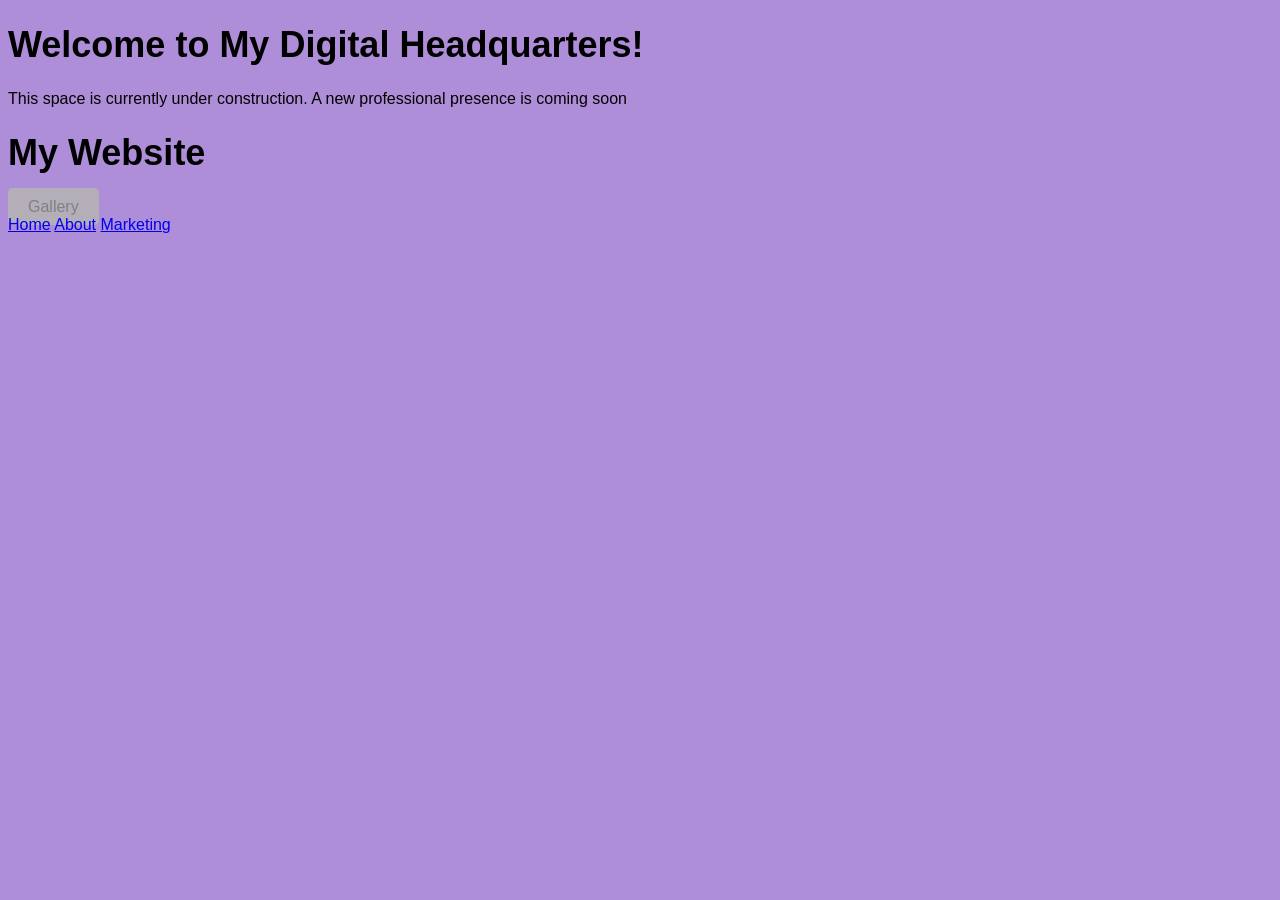
<file: index.html>
<!DOCTYPEhtml>
<html lang="en">
<head>
  <meta charset="UTF-8">
  <meta name="viewpoint" content="width=device=width, initial-scale=1">
  <title>Home</title>
  <meta name="description" content="Discover New Fashion Trends">
  <link rel="stylesheet" href="css/main.css">
</head>
<head>
  <meta charset="UTF-8">
  <title>Company Name - Page Title Here</title>
  <!-- This tag works perfectly with GitHub Pages because it's part of the static HTML file that Google's crawlers read. -->
  <meta name="google-site-verification" content="YOUR_UNIQUE_CODE_HERE" />
  <!-- Other head elements -->
</head>


<body>
  <h1>Welcome to My Digital Headquarters!</h1>
    <p>This space is currently under construction. A new professional presence is coming soon</p>
  </body>
</html>
<h1>My Website</h1>
<a href="gallery.html" class="btn-primary">Gallery</a>

</body>
</html>
<nav>
  <a href="index.html">Home</a>
  <a href="about.html">About</a>
  <a href="marketing/index.html">Marketing</a>
</nav>
</file>
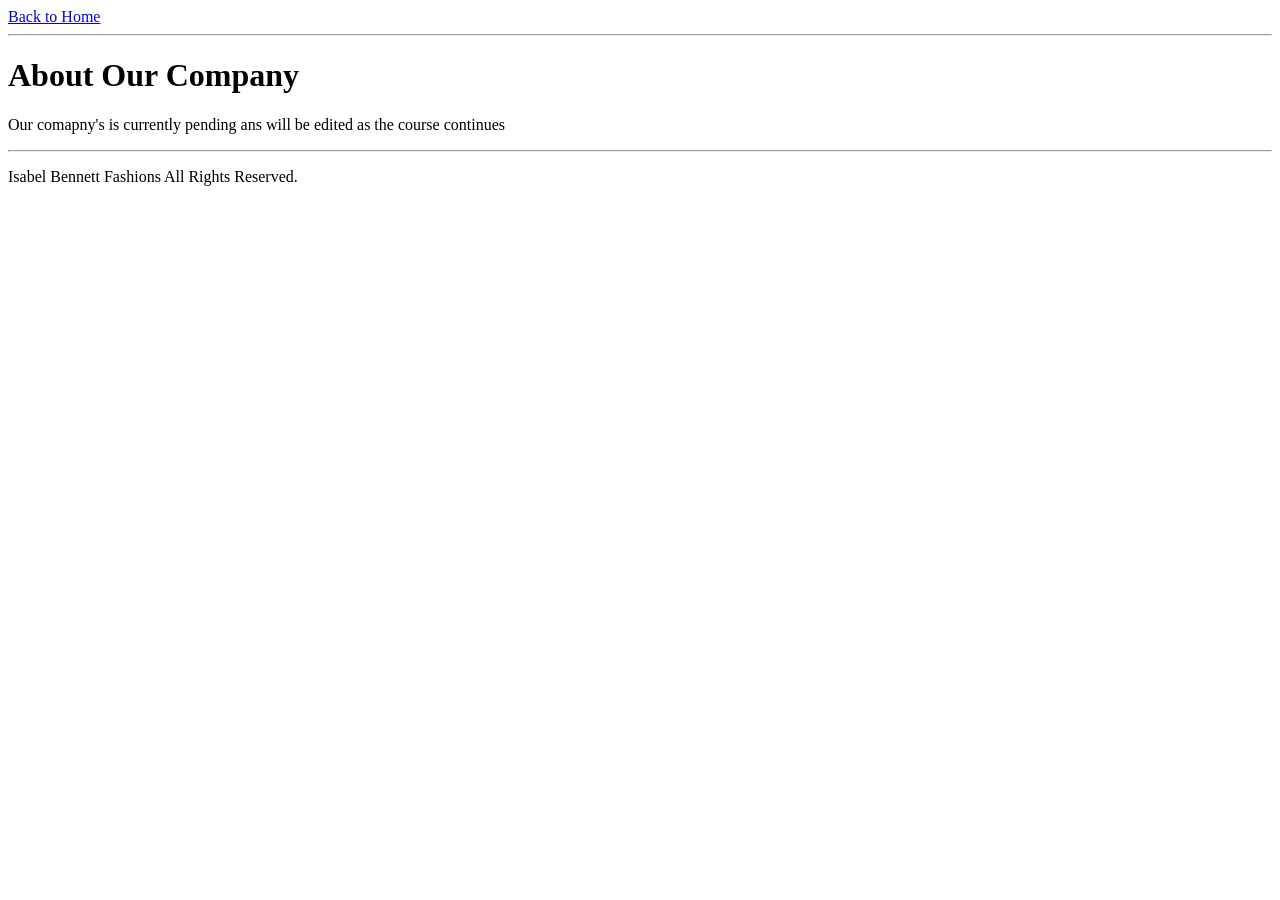
<file: about.html>
<!DOCTYPE html>
<html>
  <head>
    <meta charset="UTF-8">
    <meta name="viewpoint" content="width=device=width, initial-scale=1">
    <title>Isabel Bennett Fashions - About Us</title>
    <meta name="description" content="Learn about me and my fashion secrets"
    <link rel="stylesheet" href="css/main.css">
  </head>
  <body> 
    <!-- This link is the 'emergency exit' that takes users back to safety (your homepage). -->
    <a href="index.html">Back to Home</a>

    <!-- The <hr> tag creates a horizontal rule (a line), visually separating sections. -->
    <hr>

    <!-- ====================================================== -->
    <!--      START: UNIQUE PAGE CONTENT                       -->
    <!-- Our company's story is currently pending and will be edited as the course continues-->
    <!-- (like 'About Us' or 'Our Services') will go.        -->
     <!-- ====================================================== -->
    <h1>About Our Company</h1>
    <p>Our comapny's is currently pending ans will be edited as the course continues</p>
    <!-- ====================================================== -->
    <!--      END: UNIQUE PAGE CONTENT                         -->
    <!-- ====================================================== -->
    <hr>
    <!-- The footer provides consistency and a professional closing on every page. -->
    <p> Isabel Bennett Fashions All Rights Reserved.</p>
  </body>
</html>
</file>
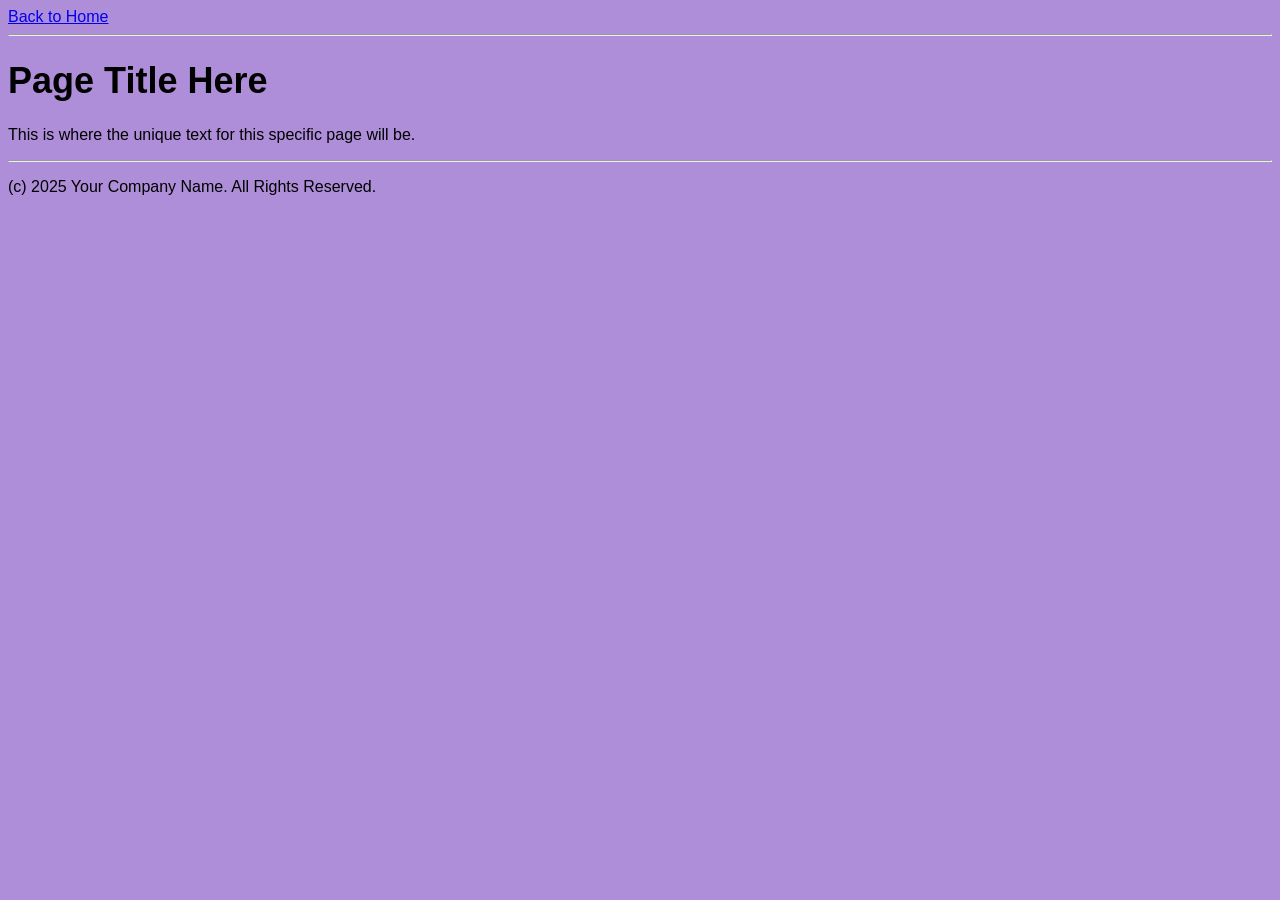
<file: template.html>
<!DOCTYPE html>
<html>
  <head>
    <meta charset="UTF-8">
    <meta name="viewpoint" content="width=device=width, initial-scale=1">
    <title>Isabel Bennett Fashions - Isabel Bennett Fashions</title>
    <meta name="description" content="Learn about me and my fashion secrets"
    <link rel="stylesheet" href="css/main.css">
  </head>
  <head>
  <meta charset="UTF-8">
  <title>Company Name - Page Title Here</title>
  <!-- This tag works perfectly with GitHub Pages because it's part of the static HTML file that Google's crawlers read. -->
  <meta name="google-site-verification" content="YOUR_UNIQUE_CODE_HERE" />
  <!-- Other head elements -->
</head>

    <meta charset="UTF-8">
    <title>Company Name - Isabel Bennett Fashions</title>
  <meta name="viewport" content="width=device-width, initial-scale=1.0">
  <!-- This single line links our blueprint to this page -->
  <link rel="stylesheet" href="/css/main.css">
</head>
  <title>Isabel Bennett Fashions - Isabel Bennett Fashions</title>
  <meta name="viewport" content="width=device-width, initial-scale=1.0">
  <!-- This single line links our blueprint to this page -->
  <link rel="stylesheet" href="index.html">
</head>
  <body>
    <!-- This link is the 'emergency exit' that takes users back to safety (your homepage). -->
    <a href="index.html">Back to Home</a>

    <!-- The <hr> tag creates a horizontal rule (a line), visually separating sections. -->
    <hr>

    <!-- ====================================================== -->
    <!--      START: UNIQUE PAGE CONTENT                       -->
    <!-- This is where the specific content for each new page -->
    <!-- (like 'About Us' or 'Our Services') will go.        -->
     <!-- ====================================================== -->
    <h1>Page Title Here</h1>
    <p>This is where the unique text for this specific page will be.</p>
    <!-- ====================================================== -->
    <!--      END: UNIQUE PAGE CONTENT                         -->
    <!-- ====================================================== -->
    <hr>
    <!-- The footer provides consistency and a professional closing on every page. -->
    <p>(c) 2025 Your Company Name. All Rights Reserved.</p>
  </body>
</html>
</file>
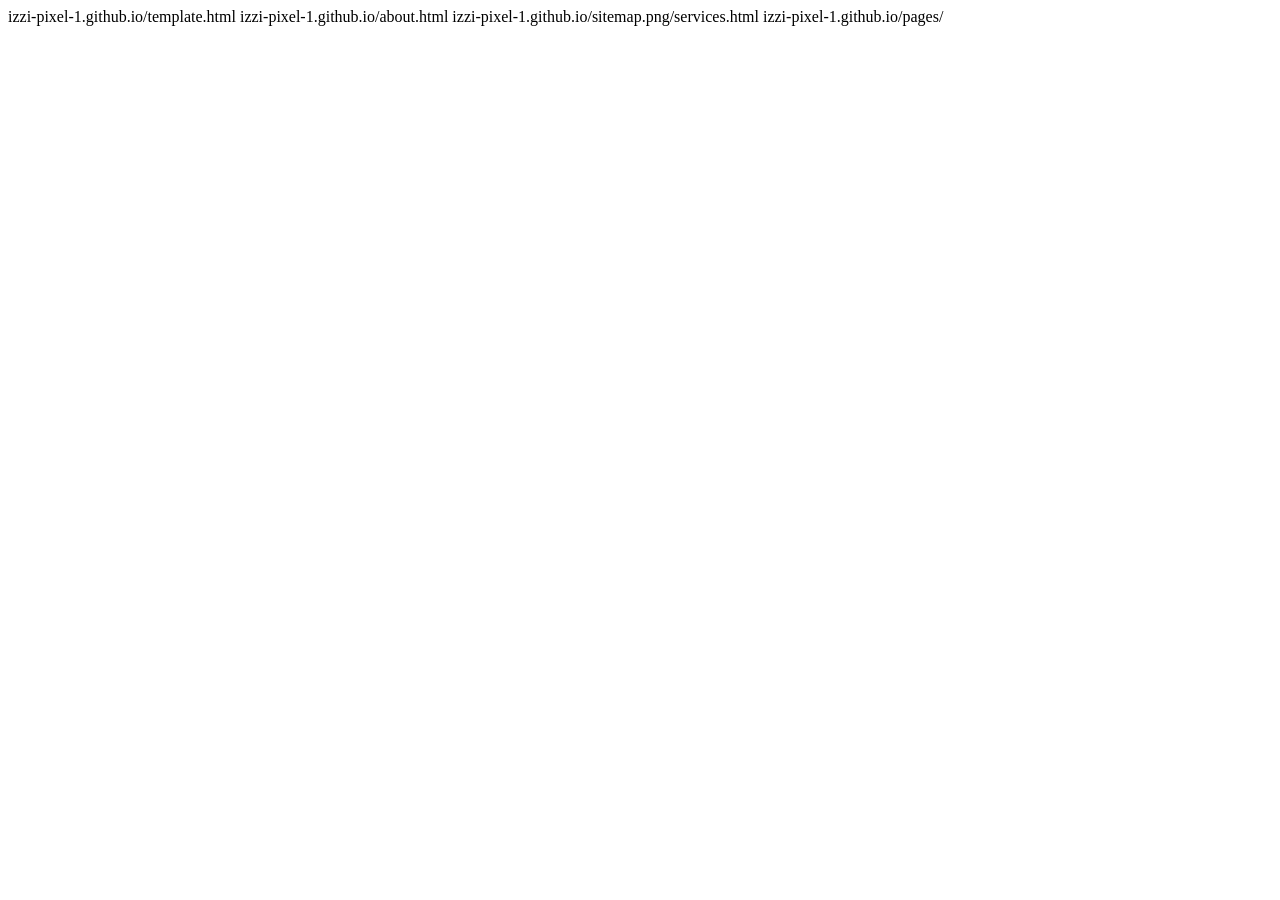
<file: test.html>
<html>izzi-pixel-1.github.io/template.html</html>
  <title>Izzi Bennett</title>
<html>izzi-pixel-1.github.io/about.html</html>
  <title>About Our Company</title>
<html>izzi-pixel-1.github.io/sitemap.png/services.html</html>
  <title>Our Services</title>
<html>izzi-pixel-1.github.io/pages/</html>
  <title>Pages</title>
</file>
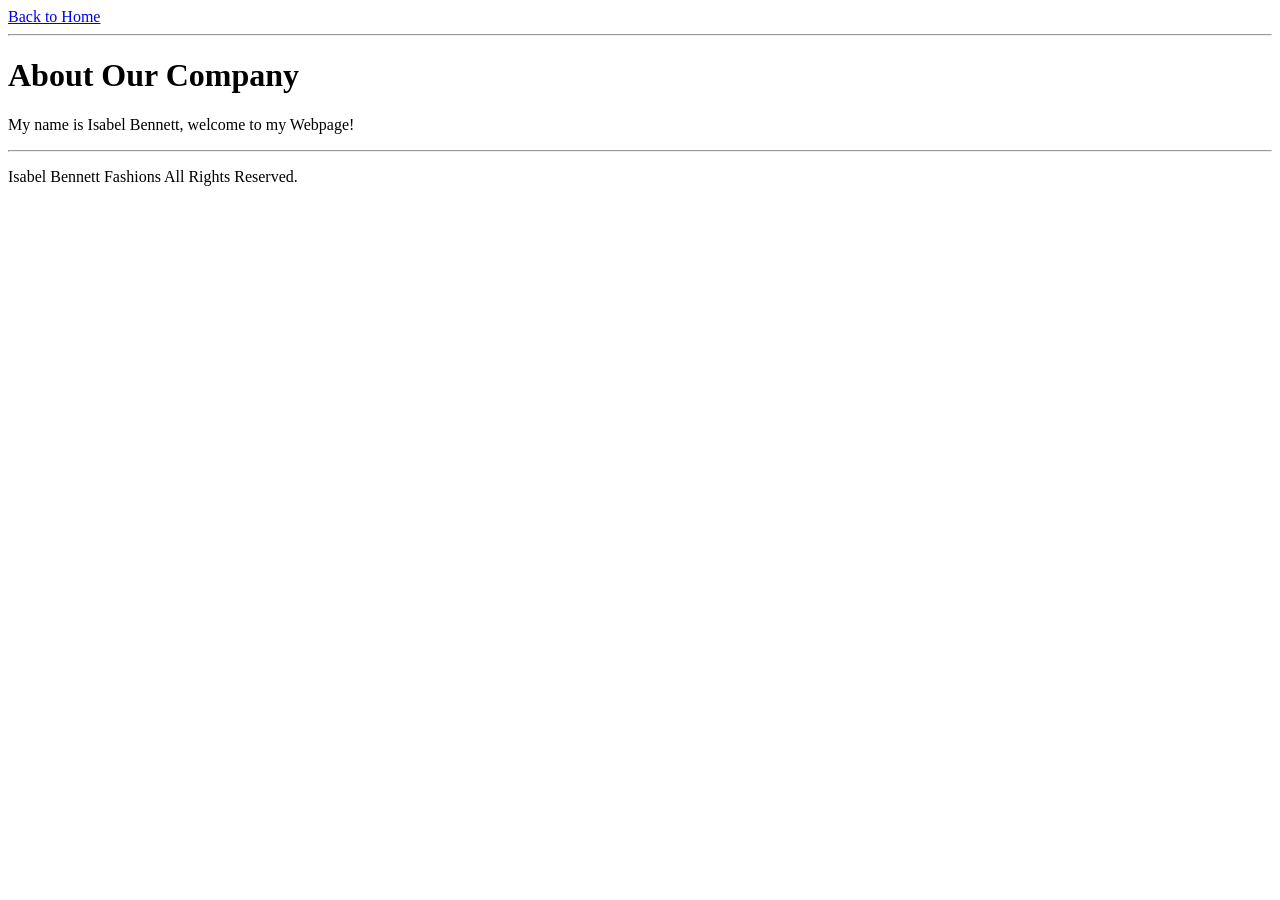
<file: pages/about.html>
<!DOCTYPE html>
<html>
  <head>
    <title>Isabel Bennett Fashions - About Us</title>
  </head>
<head>
  <meta charset="UTF-8">
  <title>Company Name - Page Title Here</title>
  <!-- This tag works perfectly with GitHub Pages because it's part of the static HTML file that Google's crawlers read. -->
  <meta name="google-site-verification" content="YOUR_UNIQUE_CODE_HERE" />
  <!-- Other head elements -->
</head>
  <body>
    <!-- This link is the 'emergency exit' that takes users back to safety (your homepage). -->
    <a href="index.html">Back to Home</a>

    <!-- The <hr> tag creates a horizontal rule (a line), visually separating sections. -->
    <hr>

    <!-- ====================================================== -->
    <!--      START: UNIQUE PAGE CONTENT                       -->
    <!-- My name is Izzi Bennett, welcome to my Webpage! -->
    <!-- (like 'About Us' or 'Our Services') will go.        -->
     <!-- ====================================================== -->
    <h1>About Our Company</h1>
    <p>My name is Isabel Bennett, welcome to my Webpage!</p>
    <!-- ====================================================== -->
    <!--      END: UNIQUE PAGE CONTENT                         -->
    <!-- ====================================================== -->
    <hr>
    <!-- The footer provides consistency and a professional closing on every page. -->
    <p>Isabel Bennett Fashions All Rights Reserved.</p>
  </body>
</html>
</file>
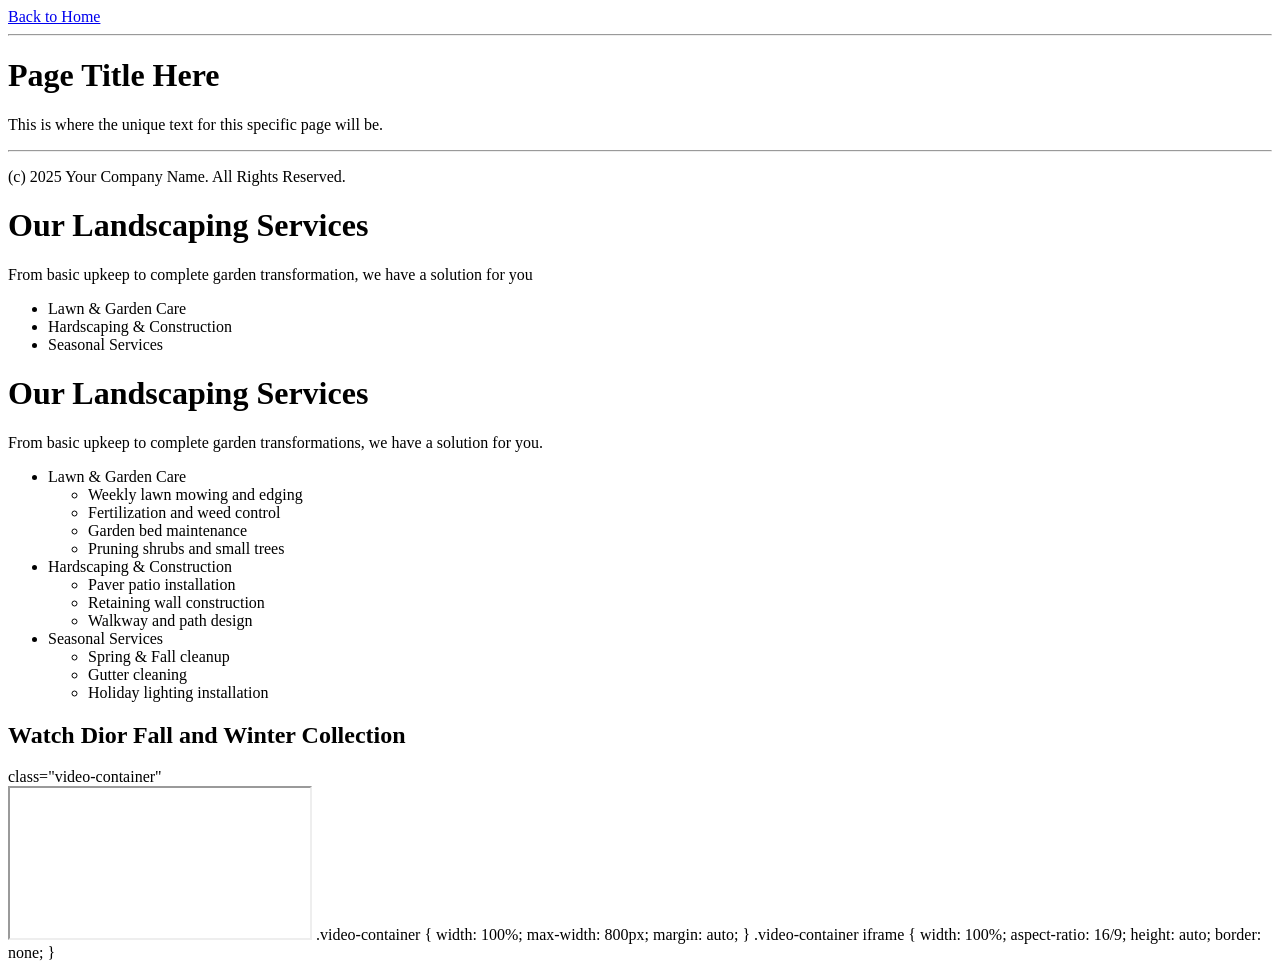
<file: sitemap.png/services.html>
<!DOCTYPE html>
<html>
  <head>
    <meta charset="UTF-8">
    <meta name="viewpoint" content="width=device=width, initial-scale=1">
    <title>Isabel Bennett Fashions - Page Title Here</title>
    <meta name="description" content="Get to Know Me and My Company Story">
  </head>
  <body>
    <!-- This link is the 'emergency exit' that takes users back to safety (your homepage). -->
    <a href="index.html">Back to Home</a>

    <!-- The <hr> tag creates a horizontal rule (a line), visually separating sections. -->
    <hr>

    <!-- ====================================================== -->
    <!--      START: UNIQUE PAGE CONTENT                       -->
    <!-- This is where the specific content for each new page -->
    <!-- (like 'About Us' or 'Our Services') will go.        -->
     <!-- ====================================================== -->
    <h1>Page Title Here</h1>
    <p>This is where the unique text for this specific page will be.</p>
    <!-- ====================================================== -->
    <!--      END: UNIQUE PAGE CONTENT                         -->
    <!-- ====================================================== -->
    <hr>
    <!-- The footer provides consistency and a professional closing on every page. -->
    <p>(c) 2025 Your Company Name. All Rights Reserved.</p>
  </body>
</html>
<h1>Our Landscaping Services</h1>
<p>From basic upkeep to complete garden transformation, we have a solution for you</p>

<ul>
  <li>Lawn & Garden Care</li>
  <li>Hardscaping & Construction</li>
  <li>Seasonal Services</li>
</ul>

<h1>Our Landscaping Services</h1>
<p>From basic upkeep to complete garden transformations, we have a solution for you.</p>

<ul>
  <li>Lawn & Garden Care
    <ul>
      <li>Weekly lawn mowing and edging</li>
      <li>Fertilization and weed control</li>
      <li>Garden bed maintenance</li>
      <li>Pruning shrubs and small trees</li>
    </ul>
  </li>

  <li>Hardscaping & Construction
    <ul>
      <li>Paver patio installation</li>
      <li>Retaining wall construction</li>
      <li>Walkway and path design</li>
    </ul>
  </li>

  <li>Seasonal Services
    <ul>
      <li>Spring & Fall cleanup</li>
      <li>Gutter cleaning</li>
      <li>Holiday lighting installation</li>
    </ul>
  </li>
</ul>

<h2>Watch Dior Fall and Winter Collection</h2>

<div> class="video-container"</div>
  <iframe>
    src="https://www.youtube.com/watch?v=HAaJ9muLCqI"
    title="Youtube Video"
    allowfullscreen>
  </iframe>
</div>

.video-container {
  width: 100%;
  max-width: 800px;
  margin: auto;
}
.video-container iframe {
  width: 100%;
  aspect-ratio: 16/9;
  height: auto;
  border: none;
}
</file>
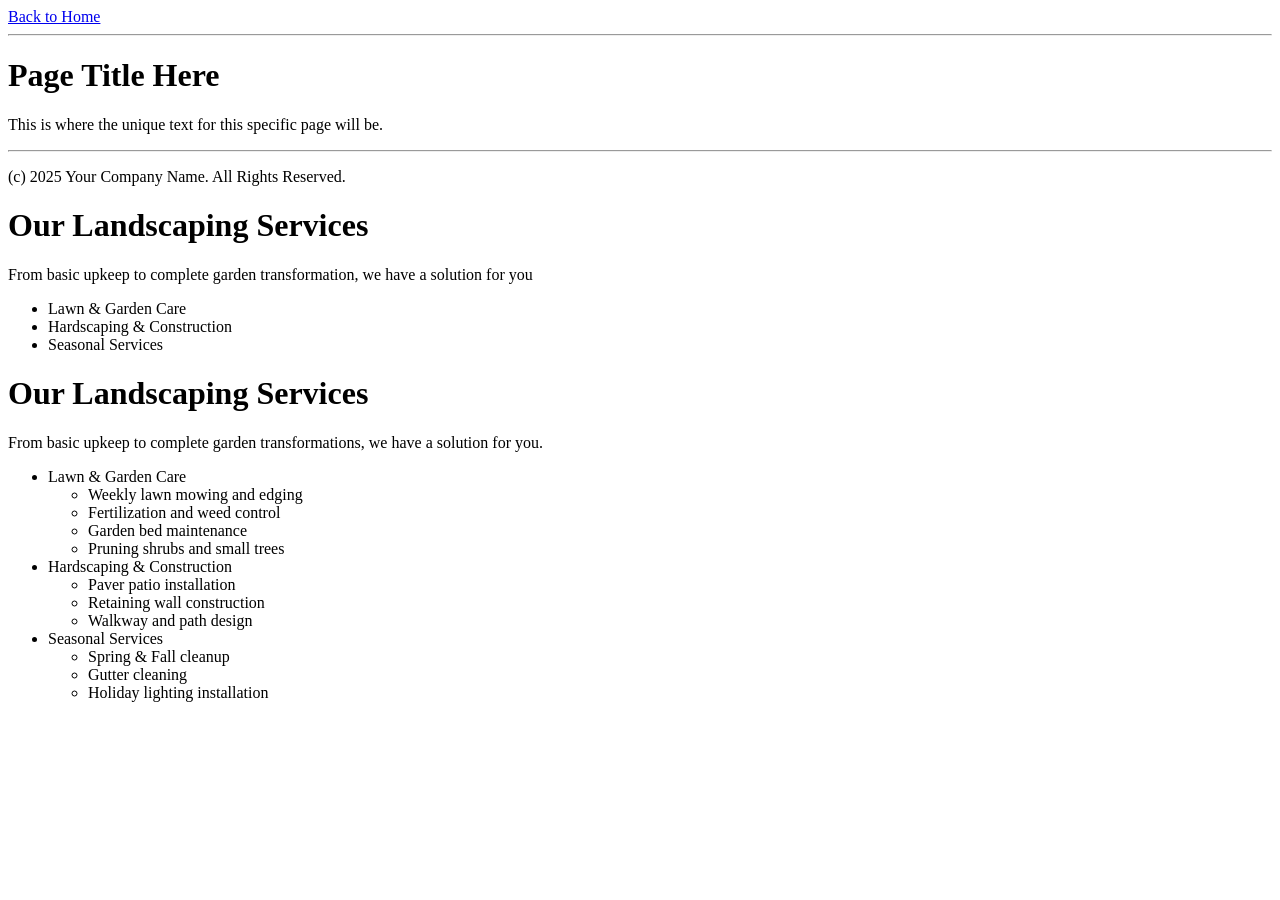
<file: sitemap.png/template.html>
<!DOCTYPE html>
<html>
  <head>
    <title>Your Company Name - Page Title Here</title>
  </head>
  <body>
    <!-- This link is the 'emergency exit' that takes users back to safety (your homepage). -->
    <a href="index.html">Back to Home</a>

    <!-- The <hr> tag creates a horizontal rule (a line), visually separating sections. -->
    <hr>

    <!-- ====================================================== -->
    <!--      START: UNIQUE PAGE CONTENT                       -->
    <!-- This is where the specific content for each new page -->
    <!-- (like 'About Us' or 'Our Services') will go.        -->
     <!-- ====================================================== -->
    <h1>Page Title Here</h1>
    <p>This is where the unique text for this specific page will be.</p>
    <!-- ====================================================== -->
    <!--      END: UNIQUE PAGE CONTENT                         -->
    <!-- ====================================================== -->
    <hr>
    <!-- The footer provides consistency and a professional closing on every page. -->
    <p>(c) 2025 Your Company Name. All Rights Reserved.</p>
  </body>
</html>
<h1>Our Landscaping Services</h1>
<p>From basic upkeep to complete garden transformation, we have a solution for you</p>

<ul>
  <li>Lawn & Garden Care</li>
  <li>Hardscaping & Construction</li>
  <li>Seasonal Services</li>
</ul>

<h1>Our Landscaping Services</h1>
<p>From basic upkeep to complete garden transformations, we have a solution for you.</p>

<ul>
  <li>Lawn & Garden Care
    <ul>
      <li>Weekly lawn mowing and edging</li>
      <li>Fertilization and weed control</li>
      <li>Garden bed maintenance</li>
      <li>Pruning shrubs and small trees</li>
    </ul>
  </li>

  <li>Hardscaping & Construction
    <ul>
      <li>Paver patio installation</li>
      <li>Retaining wall construction</li>
      <li>Walkway and path design</li>
    </ul>
  </li>

  <li>Seasonal Services
    <ul>
      <li>Spring & Fall cleanup</li>
      <li>Gutter cleaning</li>
      <li>Holiday lighting installation</li>
    </ul>
  </li>
</ul>
</file>
<file: css/main.css>
@font-face {
    <meta charset="UTF-8">
    <title>My Website</title>
}


body {
    font-family:"OpenSans", Arial, sans-serif;
    background-color:#af8ed9;
}
h1 {
    font-size:36px;
    font-weight:bold;
}
img {
    max-width:100%;
}
.btn-primary {
    background-color:#b3aeb8;
    color:grey;
    padding:10px 20px;
    text-decoration:none;
    border-radius:5px;
</file>
